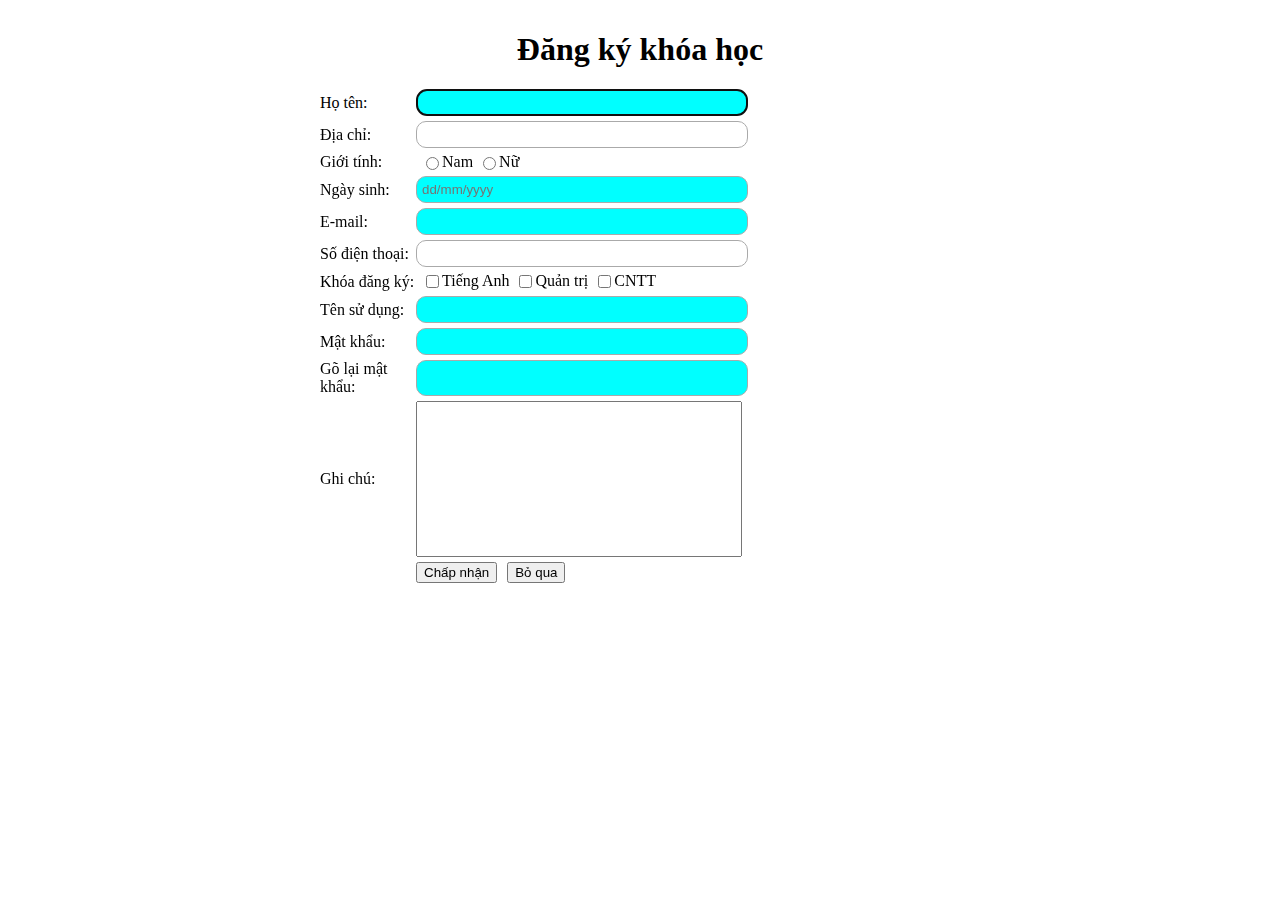
<file: lab2/Form/index.html>
<!DOCTYPE html>
<html lang="en">
<head>
    <meta charset="UTF-8">
    <meta http-equiv="X-UA-Compatible" content="IE=edge">
    <meta name="viewport" content="width=device-width, initial-scale=1.0">
    <title>Đăng ký khóa học</title>
    <link rel="stylesheet" href="style.css">
</head>
<body>
    <div class="container">
        <h1>Đăng ký khóa học</h1>
        <form action="POST" method="post">
            <div id="name-div" class="row">
                <label for="name">Họ tên:</label>
                <input type="text" class="required">
                <span class="err">Lỗi</span>
            </div>
            <div id="address-div" class="row">
                <label for="address">Địa chỉ:</label>
                <input type="text">
                <span class="err">Lỗi</span>
            </div>
            <div id="gender-div" class="row">
                <label for="gender">Giới tính:</label>
                <input type="radio" class="required radio" name="gender-group" id="male">Nam
                <input type="radio" class="required radio" name="gender-group" id="female">Nữ
                <span class="err">Lỗi</span>
            </div>
            <div id="dob-div" class="row">
                <label for="dob">Ngày sinh:</label>
                <input type="text" class="required" placeholder="dd/mm/yyyy">
                <span class="err">Lỗi</span>
            </div>
            <div id="email-div" class="row">
                <label for="email">E-mail:</label>
                <input type="text" class="required">
                <span class="err">Lỗi email rồi bạn êi</span>
            </div>
            <div id="phone-div" class="row">
                <label for="phone">Số điện thoại:</label>
                <input type="text">
                <span class="err">Lỗi</span>
            </div>
            <div id="course-div" class="row">
                <label for="course">Khóa đăng ký:</label>
                <input type="checkbox" class="required checkbox" name="course-group" id="english">Tiếng Anh
                <input type="checkbox" class="required checkbox" name="course-group" id="manage">Quản trị
                <input type="checkbox" class="required checkbox" name="course-group" id="IT">CNTT
                <span class="err">Lỗi</span>
            </div>
            <div id="username-div" class="row">
                <label for="username">Tên sử dụng:</label>
                <input type="text" class="required">
                <span class="err">Lỗi</span>
            </div>
            <div id="password-div" class="row">
                <label for="password">Mật khẩu:</label>
                <input type="password" class="required">
                <span class="err">Lỗi</span>
            </div>
            <div id="passconfirm-div" class="row">
                <label for="passconfirm">Gõ lại mật khẩu:</label>
                <input type="password" class="required">
                <span class="err">Lỗi</span>
            </div>
            <div id="note-div" class="row">
                <label for="note">Ghi chú:</label>
                <textarea type="text" rows="10" cols="30" ></textarea>
                <span class="err">Lỗi</span>
            </div>
            <div id="buttons-div" class="row">
                <label for="none"></label>
                <button class="btn">Chấp nhận</button>
                <button class="btn">Bỏ qua</button>
            </div>
        </form>
    </div>
    
    <script src="https://ajax.googleapis.com/ajax/libs/jquery/3.5.1/jquery.min.js"></script>
    <script src="index.js"></script>
</body>
</html>
</file>
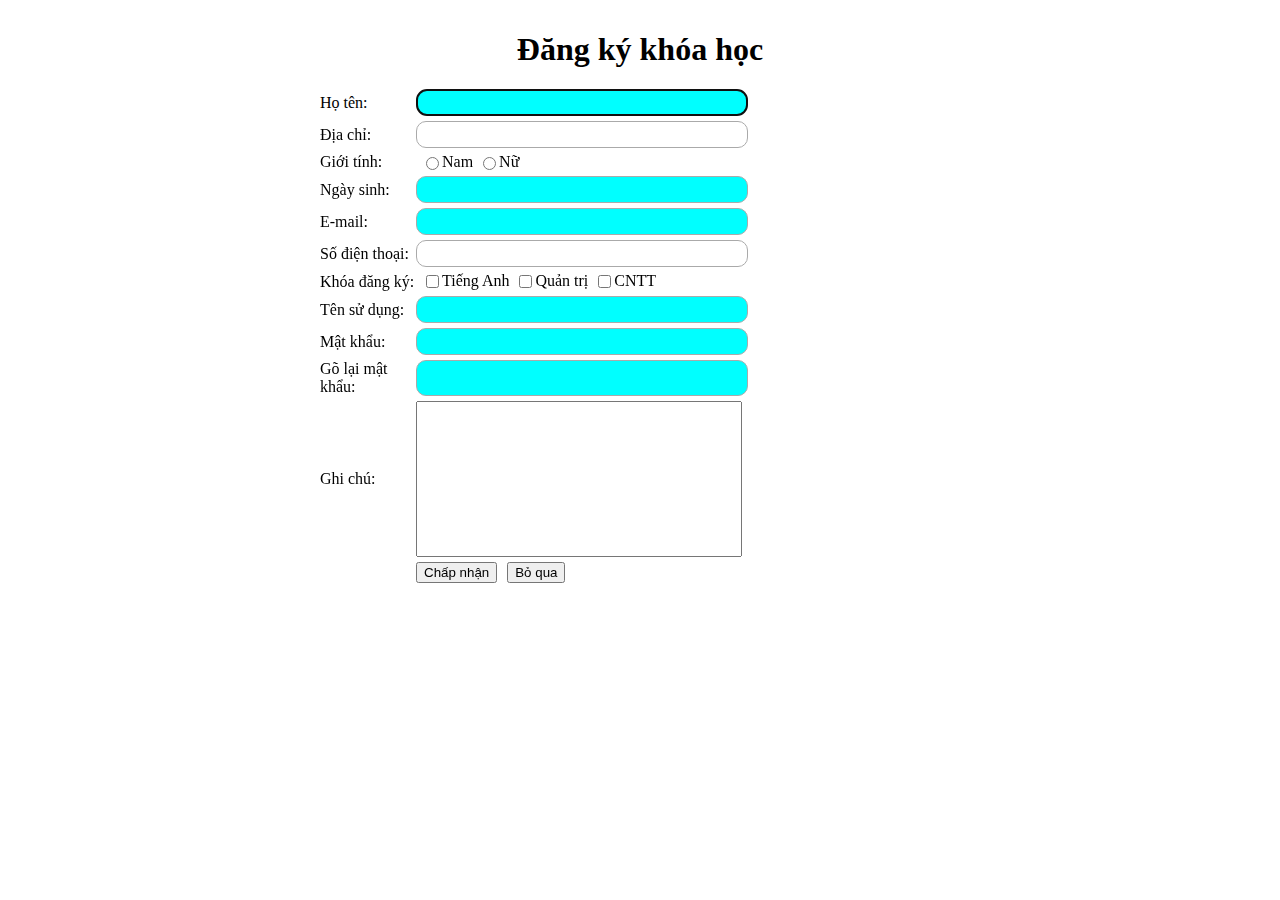
<file: lab2/N1-W5/index.html>
<!DOCTYPE html>
<html lang="en">
<head>
    <meta charset="UTF-8">
    <meta http-equiv="X-UA-Compatible" content="IE=edge">
    <meta name="viewport" content="width=device-width, initial-scale=1.0">
    <title>Đăng ký khóa học</title>
    <link rel="stylesheet" href="style.css">
</head>
<body>
    <div class="container">
        <h1>Đăng ký khóa học</h1>
        <form action="POST" method="post">
            <div id="name-div" class="row">
                <label for="name">Họ tên:</label>
                <input type="text" class="required">
                <span class="err">Lỗi</span>
            </div>
            <div id="address-div" class="row">
                <label for="address">Địa chỉ:</label>
                <input type="text">
                <span class="err">Lỗi</span>
            </div>
            <div id="gender-div" class="row">
                <label for="gender">Giới tính:</label>
                <input type="radio" class="required radio" name="gender-group" id="male">Nam
                <input type="radio" class="required radio" name="gender-group" id="female">Nữ
                <span class="err">Lỗi</span>
            </div>
            <div id="dob-div" class="row">
                <label for="dob">Ngày sinh:</label>
                <input type="text" class="required">
                <span class="err">Lỗi</span>
            </div>
            <div id="email-div" class="row">
                <label for="email">E-mail:</label>
                <input type="text" class="required">
                <span class="err">Lỗi email rồi bạn êi</span>
            </div>
            <div id="phone-div" class="row">
                <label for="phone">Số điện thoại:</label>
                <input type="text">
                <span class="err">Lỗi</span>
            </div>
            <div id="course-div" class="row">
                <label for="course">Khóa đăng ký:</label>
                <input type="checkbox" class="required checkbox" name="course-group" id="english">Tiếng Anh
                <input type="checkbox" class="required checkbox" name="course-group" id="manage">Quản trị
                <input type="checkbox" class="required checkbox" name="course-group" id="IT">CNTT
                <span class="err">Lỗi</span>
            </div>
            <div id="username-div" class="row">
                <label for="username">Tên sử dụng:</label>
                <input type="text" class="required">
                <span class="err">Lỗi</span>
            </div>
            <div id="password-div" class="row">
                <label for="password">Mật khẩu:</label>
                <input type="password" class="required">
                <span class="err">Lỗi</span>
            </div>
            <div id="passconfirm-div" class="row">
                <label for="passconfirm">Gõ lại mật khẩu:</label>
                <input type="password" class="required">
                <span class="err">Lỗi</span>
            </div>
            <div id="note-div" class="row">
                <label for="note">Ghi chú:</label>
                <textarea type="text" rows="10" cols="30" ></textarea>
                <span class="err">Lỗi</span>
            </div>
            <div id="buttons-div" class="row">
                <label for="none"></label>
                <button class="btn">Chấp nhận</button>
                <button class="btn">Bỏ qua</button>
            </div>
        </form>
    </div>
    
    <script src="https://ajax.googleapis.com/ajax/libs/jquery/3.5.1/jquery.min.js"></script>
    <script src="index.js"></script>
</body>
</html>
</file>
<file: lab2/Form/style.css>
body{
    margin: 0;
}

.container{
    width: 50%;
    margin: 0.75%;
    margin-left: 25%;
    display: flex;
    flex-direction: column;
}

h1 {
    align-self: center;
}

.row{
    width: 100%;
    margin-bottom: 5px;
    display: flex;
}

.row label{
    width: 15%;
    display: flex;
    flex-direction: column;
    justify-content: center;
}

.row input{
    border: solid 1px rgb(170, 170, 170);
    padding: 5px;
    border-radius: 10px;
    width: 50%;
}

.required{
    background-color: aqua;
}

.row input.radio{
    width: auto;
    margin-left: 10px;
}

.row input.checkbox{
    width: auto;
    margin-left: 10px;
}

.btn{
    margin-right: 10px;
}

.err {
    margin-left: 10px;
    color: red;
    display: flex;
    flex-direction: column;
    justify-content: center;
    display: none;
}

textarea{
    resize: none;
    width: 50%;
}
</file>
<file: lab2/N1-W5/style.css>
body{
    margin: 0;
}

.container{
    width: 50%;
    margin: 0.75%;
    margin-left: 25%;
    display: flex;
    flex-direction: column;
}

h1 {
    align-self: center;
}

.row{
    width: 100%;
    margin-bottom: 5px;
    display: flex;
}

.row label{
    width: 15%;
    display: flex;
    flex-direction: column;
    justify-content: center;
}

.row input{
    border: solid 1px rgb(170, 170, 170);
    padding: 5px;
    border-radius: 10px;
    width: 50%;
}

.required{
    background-color: aqua;
}

.row input.radio{
    width: auto;
    margin-left: 10px;
}

.row input.checkbox{
    width: auto;
    margin-left: 10px;
}

.btn{
    margin-right: 10px;
}

.err {
    margin-left: 10px;
    color: red;
    display: flex;
    flex-direction: column;
    justify-content: center;
    display: none;
}

textarea{
    resize: none;
    width: 50%;
}
</file>
